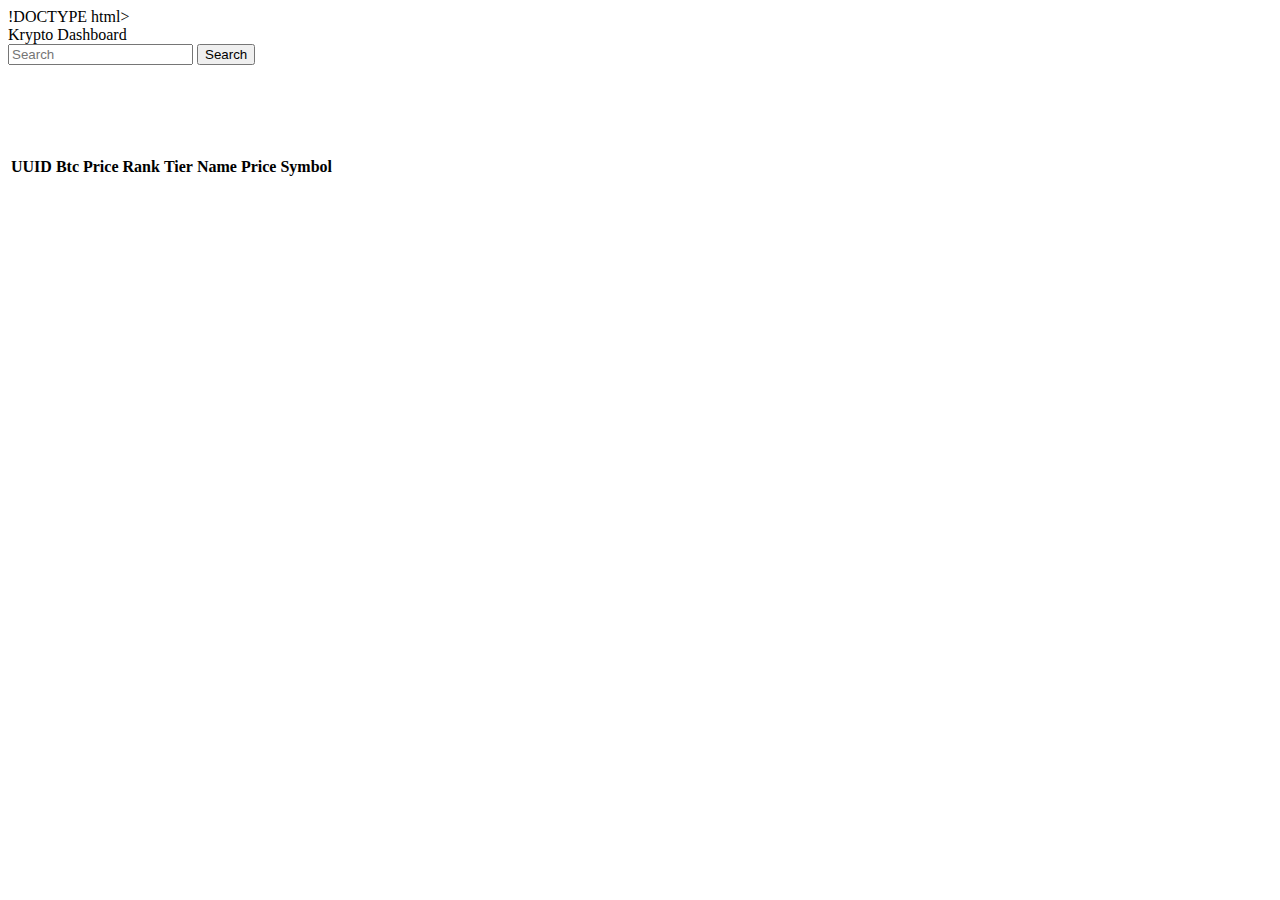
<file: explore1.html>
!DOCTYPE html>
<html lang="en">
<head>
  <meta charset="UTF-8">
  <meta http-equiv="X-UA-Compatible" content="IE=edge">
  <meta name="viewport" content="width=device-width, initial-scale=1.0">
  <link href="https://cdn.jsdelivr.net/npm/bootstrap@5.0.0-beta1/dist/css/bootstrap.min.css" rel="stylesheet" integrity="sha384-giJF6kkoqNQ00vy+HMDP7azOuL0xtbfIcaT9wjKHr8RbDVddVHyTfAAsrekwKmP1" crossorigin="anonymous">
  

  <title>Document</title>
</head>
<body>

  <nav class="navbar fixed-top navbar-light bg-dark">
    <div class="container-fluid">
      <a class="navbar-brand text-light">Krypto Dashboard</a>
      <form class="d-flex">
        <input class="form-control me-2" type="search" placeholder="Search" aria-label="Search">
        <button class="btn btn-outline-success" type="submit">Search</button>
      </form>
    </div>
  </nav>


  <table class="table table-bordered" style="margin-top: 90px" >
    <thead>
      <tr>
        <th scope="col">UUID</th>
        <th scope="col">Btc Price</th>
        <th scope="col">Rank</th>
        <th scope="col">Tier</th>
        <th scope="col">Name</th>
        <th scope="col">Price</th>
        <th scope="col">Symbol</th>

      </tr>
    </thead>
    <tbody id="data">
    </tbody>
  </table>
  <script src="app2.js"></script>
</body>
</html>
</file>
